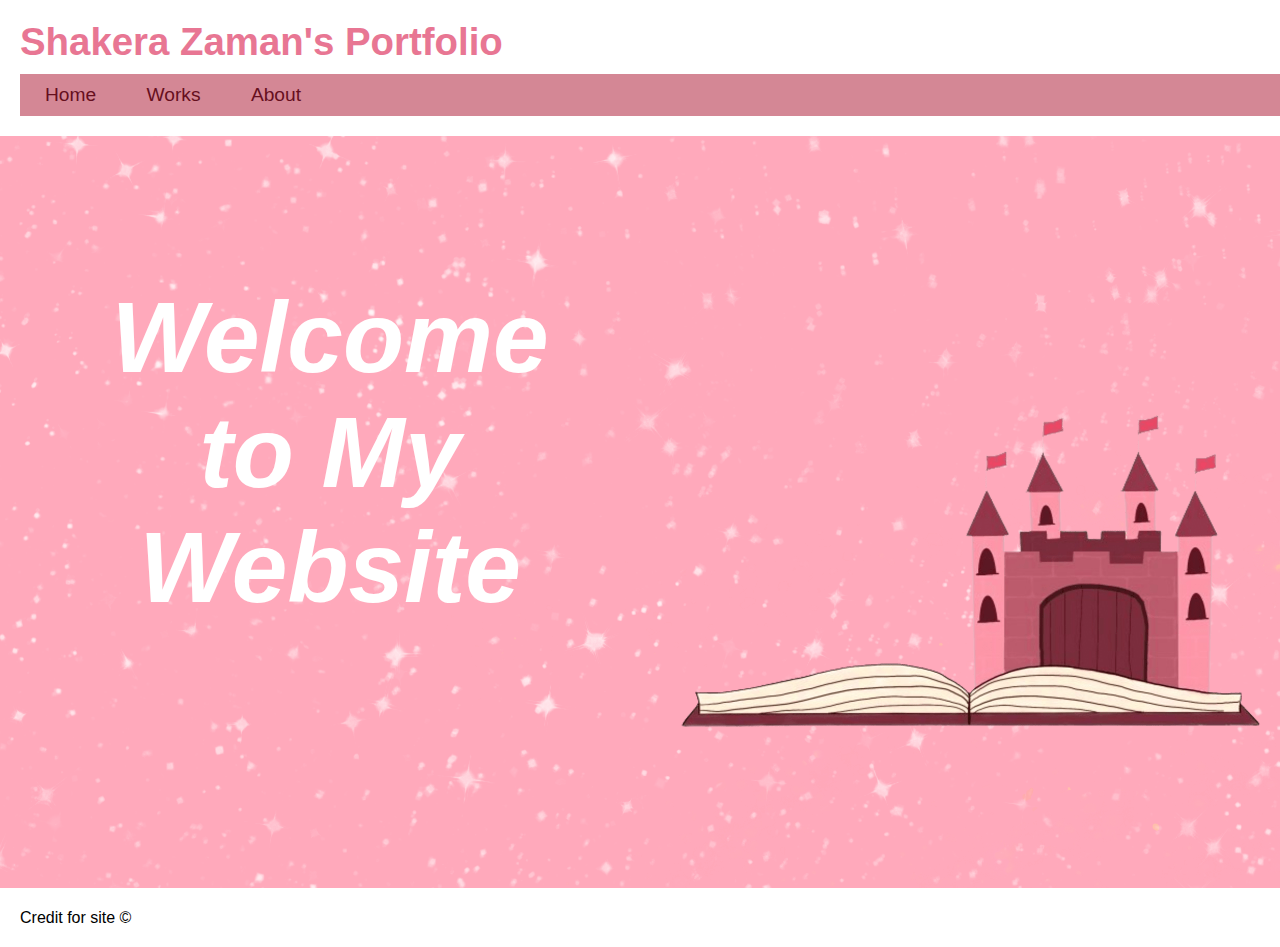
<file: index.html>
<!DOCTYPE html>
<html lang="en">
<head>
    <meta charset="UTF-8">
    <meta name="Description" content="INF 7420 Project">
    <meta name="viewport" content="width=device-width, initial-scale=1.0">
    <title>Shakera Zaman - Portfolio</title>
    <link rel="stylesheet" href="style.css">
</head>
<body>
    <header>
        <h1>Shakera Zaman's Portfolio</h1>
        <nav class="mainmenu">
            <a href="index.html" class="site-name"></a>
            <ul class="main-nav">
                <li><a href="home.html">Home</a></li>
                <li><a href="works.html">Works</a></li>
                <li><a href="about.html">About</a></li>
            </ul>
        </nav>
    </header>
    <main>
        <div class="home-container">
            <div class="home-text-container">
                <h1>Welcome</h1>
                <h1>to My</h1>
                <h1>Website</h1>
            </div>
            <div class="home-image-container">
                <img src="images/homeimage.png" alt="pop-up book castle">
            </div>
        </div>
    </main>
    <footer>
        <div class="footer-containter">
        </div>
        <div class="footer-nav">
        </div>
        <div class="footer-bottom">
            <p>Credit for site &copy;</p>
        </div>
    </footer>
</body>
</html>
</file>
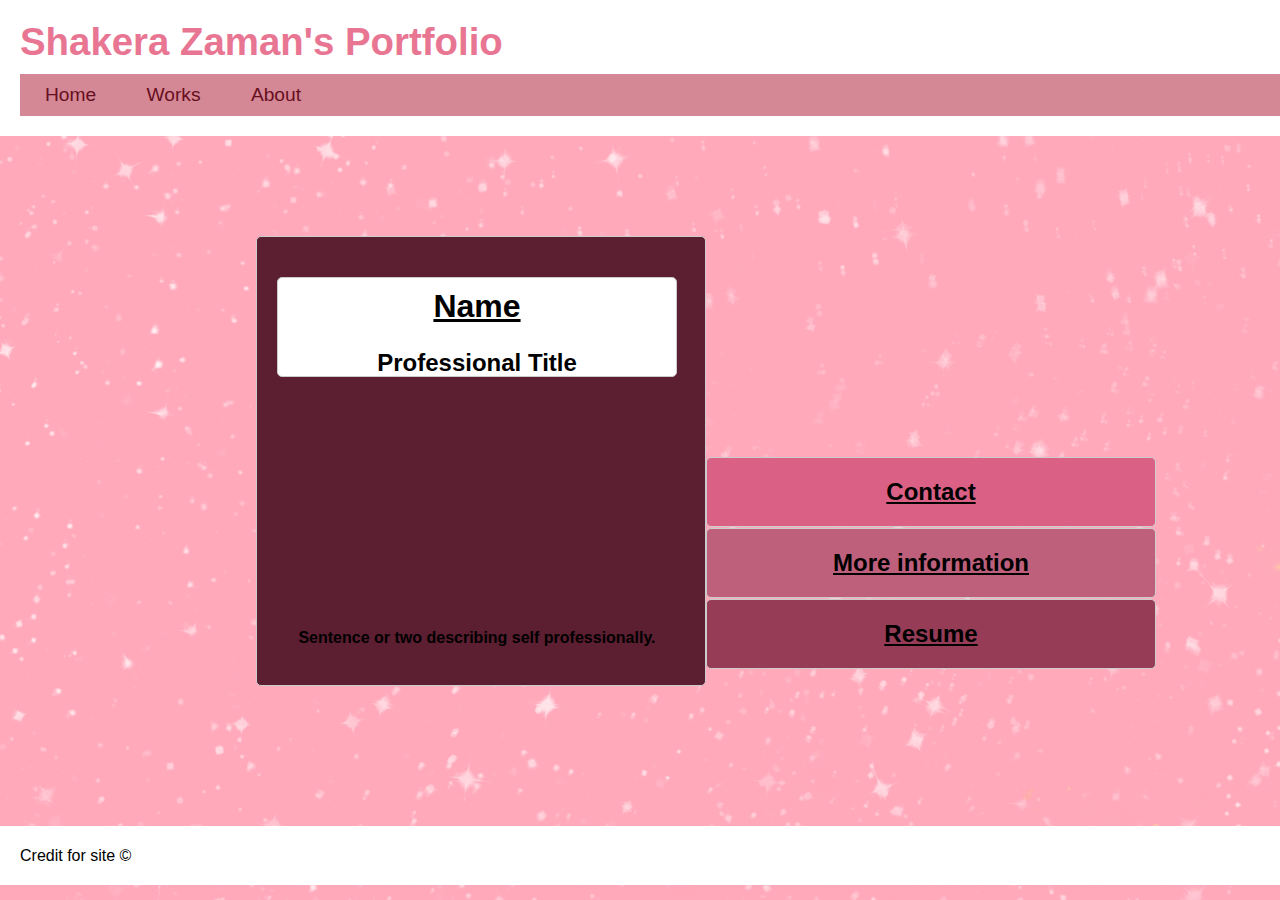
<file: about.html>
<!DOCTYPE html>
<html lang="en">
<head>
    <meta charset="UTF-8">
    <meta name="Description" content="INF 7420 Project">
    <meta name="viewport" content="width=device-width, initial-scale=1.0">
    <title>Shakera Zaman - Portfolio</title>
    <link rel="stylesheet" href="style.css">
</head>
<body>
    <header>
        <h1>Shakera Zaman's Portfolio</h1>
        <nav>
            <ul>
                <li><a href="home.html">Home</a></li>
                <li><a href="works.html">Works</a></li>
                <li><a href="about.html">About</a></li>
                
            </ul>
        </nav>
    </header>
    <main>
        <div class="about-container">
            <div class="about-left-container">
                <div class="rectangular-container">
                    
                    <div class="smaller-container">
                        <h1>Name</h1>
                        <h2>Professional Title</h2>
                        <p>Sentence or two describing self professionally.</p>
                    </div>
                </div>
            </div>

        <div class="right-containers">
                <a href="contact.html" class="stacked-container">
                    <h2>Contact</h2>
                </a>
                <a href="moreinfo.html" class="stacked-container">
                    <h2>More information</h2>
                </a>
                <a href="resume.html" class="stacked-container">
                    <h2>Resume</h2>
                </a>
            </div>
        </div>

    </main>
    <footer>
        <div class="footer-container">
        </div>
        <div class="footer-nav">
        </div>
        <div class="footer-bottom">
            <p>Credit for site &copy;</p>
        </div>
    </footer>
</body>
</html>
</file>
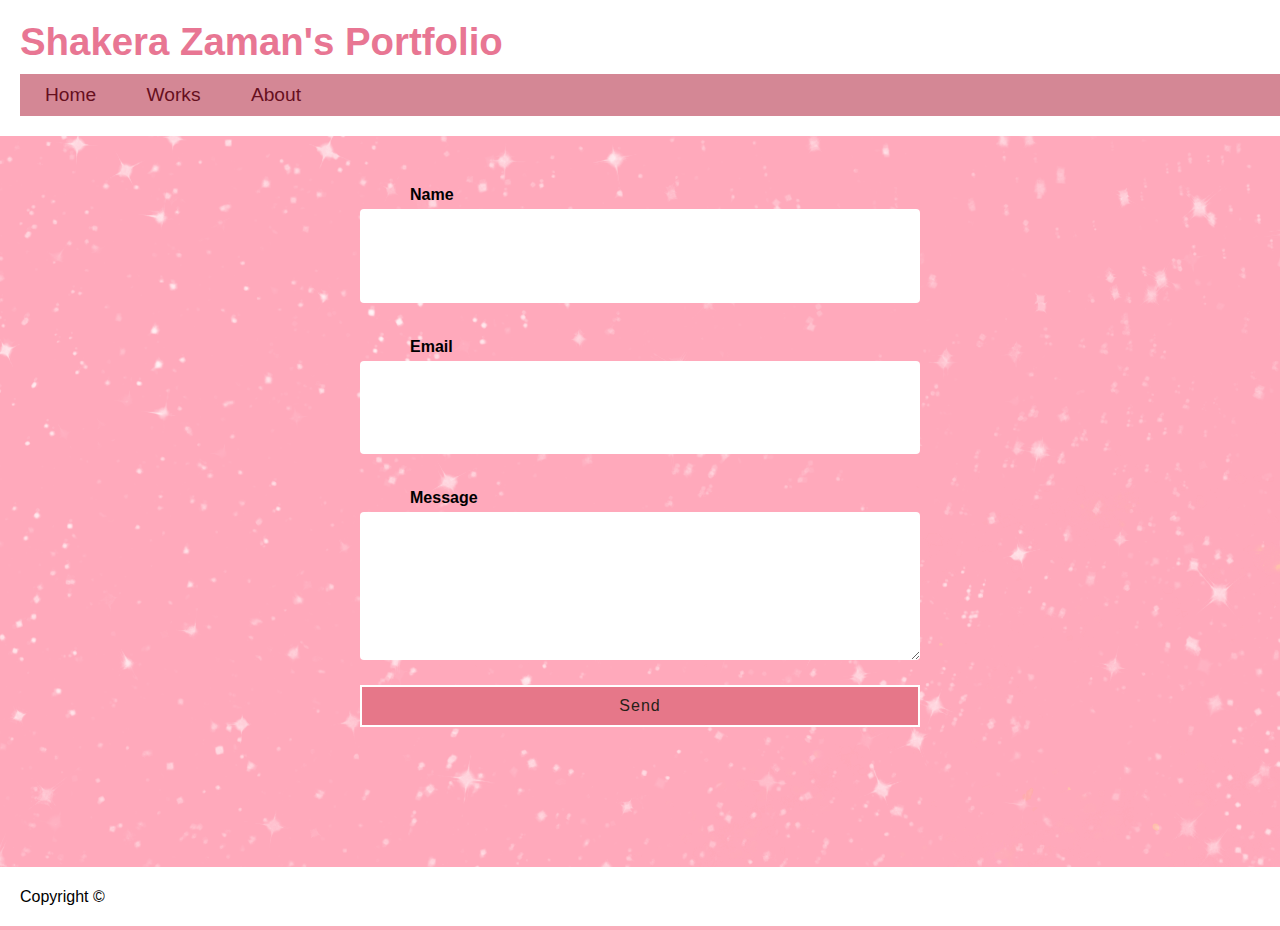
<file: contact.html>
<!DOCTYPE html>
<html lang="en">
<head>
    <meta charset="UTF-8">
    <meta name="Description" content="INF 7420 Project">
    <meta name="viewport" content="width=device-width, initial-scale=1.0">
    <title>Shakera Zaman - Portfolio</title>
    <link rel="stylesheet" href="style.css">
</head>
<body>
    <header>
        <h1>Shakera Zaman's Portfolio</h1>
        <nav class="mainmenu">
            <a href="index.html" class="site-name"></a>
            <ul class="main-nav">
                <li><a href="home.html">Home</a></li>
                <li><a href="works.html">Works</a></li>
                <li><a href="about.html">About</a></li>
                
            </ul>
        </nav>
    </header>
    <main>
        <div class="contact-form-container">
            <form action="https://formspree.io/f/mrbzblkq" method="post" class="validate">
           
                <label for="name" class="label">Name</label>
                <input id="name" type="text" name="name" class="form-input" maxlength="20"
                required>

                <label for="email" class="label">Email</label>
                <input id="email" type="email" name="_replyto" class="form-input" maxlength="20" 
                required>

                <label for="message" class="label">Message</label>
                <textarea id="message" name="message"
                class="form-input" rows="4" required></textarea>

                <input type="submit" value="Send" class="submit-button">
            </form>
        </div>
    </main>
    <footer>
        <div class="footer-containter">
        </div>
        <div class="footer-nav">
        </div>
        <div class="footer-bottom">
            <p>Copyright &copy;</p>
        </div>
    </footer>
    <script src="script.js"></script>
</body>
</html>
</file>
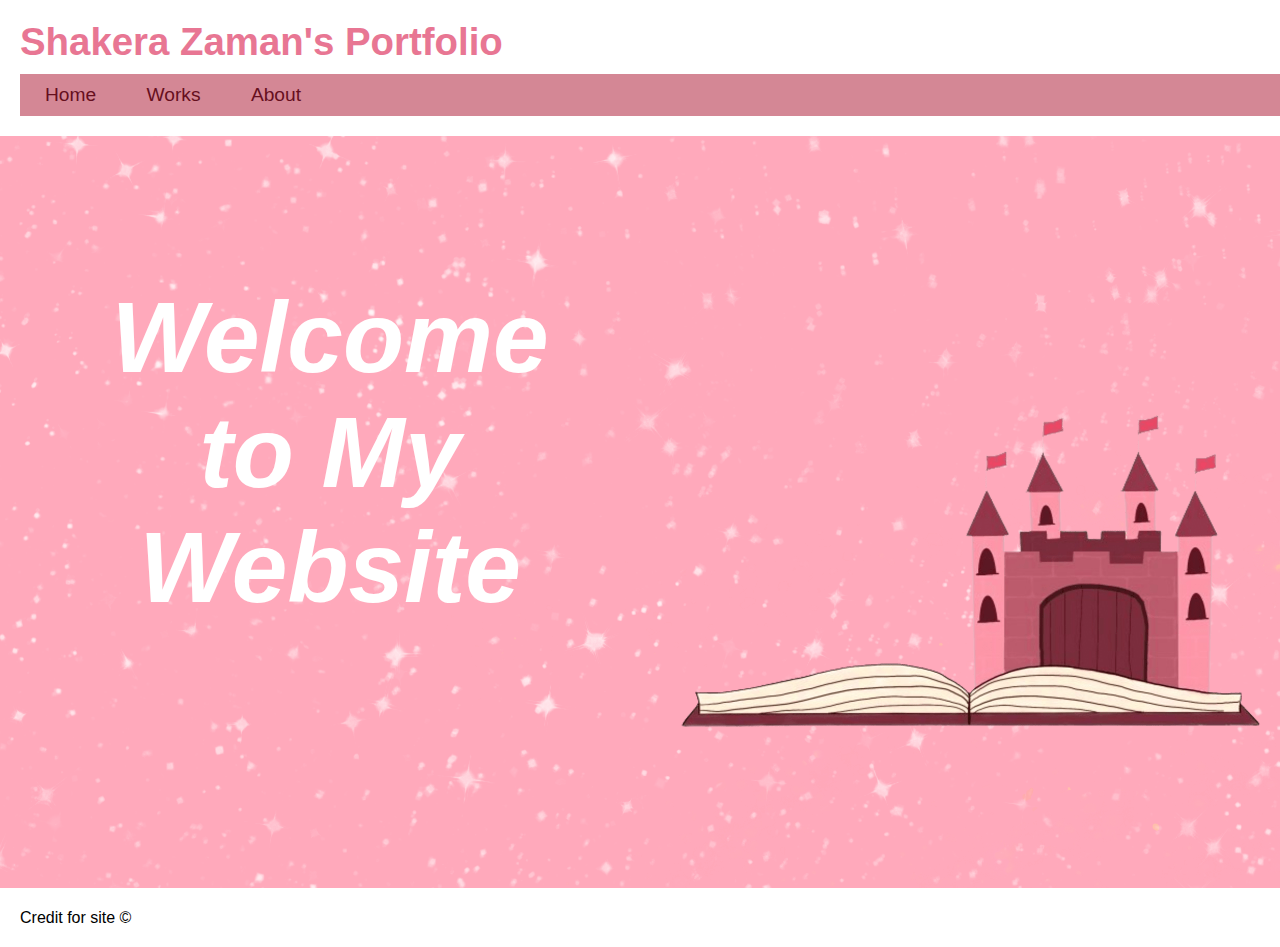
<file: home.html>
<!DOCTYPE html>
<html lang="en">
<head>
    <meta charset="UTF-8">
    <meta name="Description" content="INF 7420 Project">
    <meta name="viewport" content="width=device-width, initial-scale=1.0">
    <title>Shakera Zaman - Portfolio</title>
    <link rel="stylesheet" href="style.css">
</head>
<body>
    <header>
        <h1>Shakera Zaman's Portfolio</h1>
        <nav>
            <ul>
                <li><a href="home.html">Home</a></li>
                <li><a href="works.html">Works</a></li>
                <li><a href="about.html">About</a></li>
                
            </ul>
        </nav>
    </header>
    <main>
        <div class="home-container">
            <div class="home-text-container">
                <h1>Welcome</h1>
                <h1>to My</h1>
                <h1>Website</h1>
            </div>
            <div class="home-image-container">
                <img src="images/homeimage.png" alt="pop-up book castle">
            </div>
        </div>
    </main>
    <footer>
        <div class="footer-containter">
        </div>
        <div class="footer-nav">
        </div>
        <div class="footer-bottom">
            <p>Credit for site &copy;</p>
        </div>
    </footer>
</body>
</html>
</file>
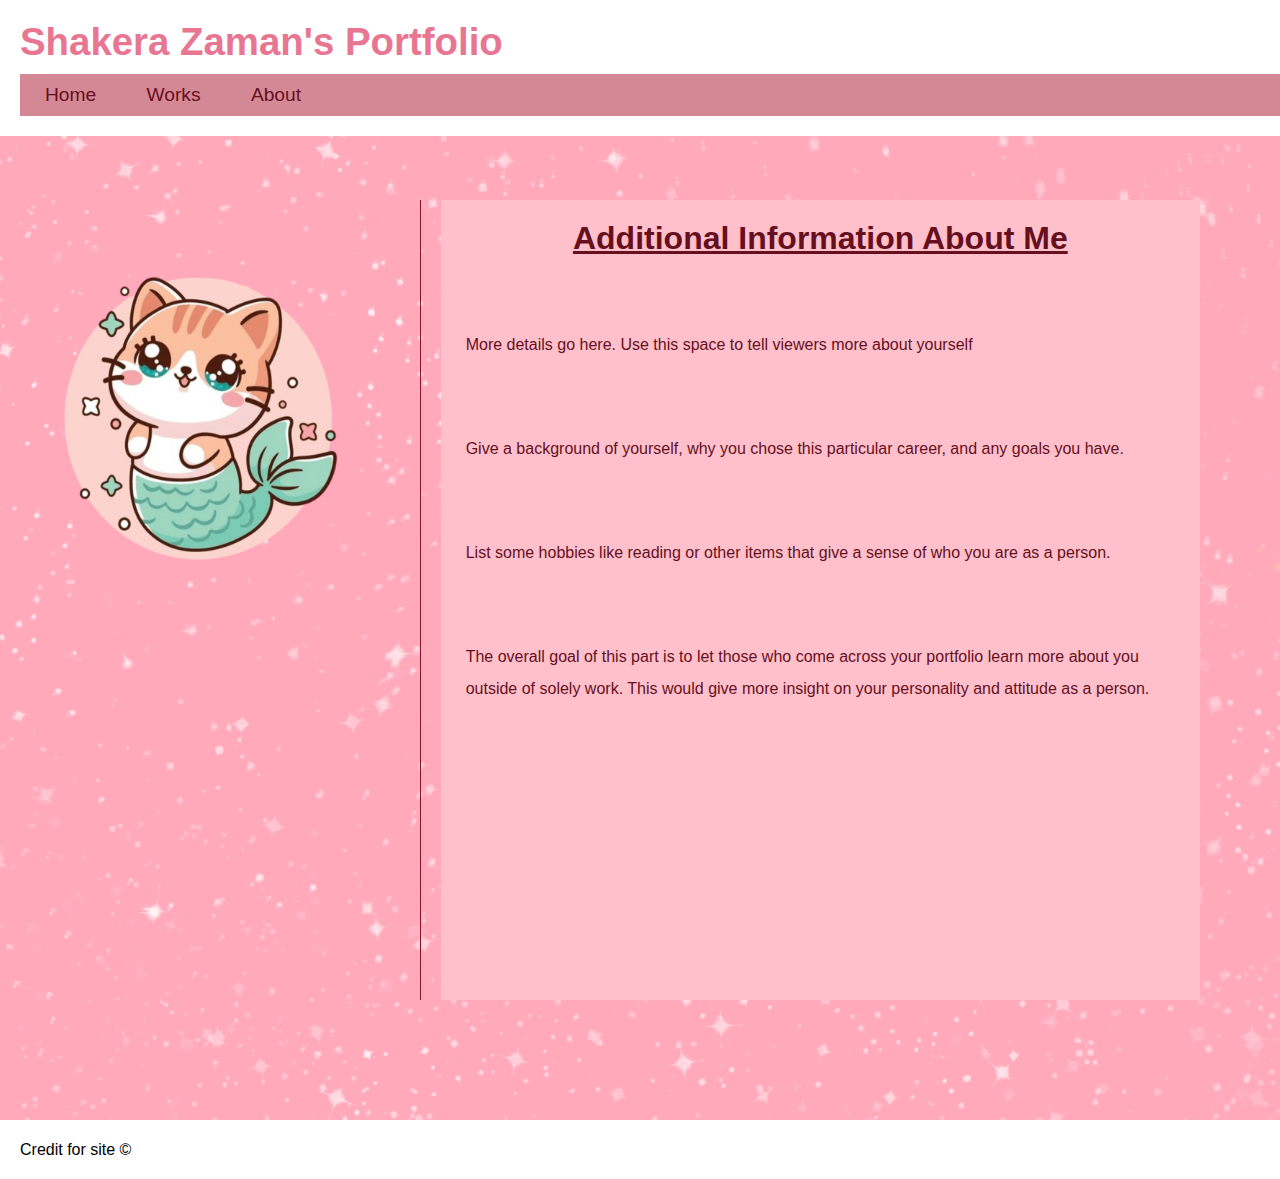
<file: moreinfo.html>
<!DOCTYPE html>
<html lang="en">
<head>
    <meta charset="UTF-8">
    <meta name="Description" content="INF 7420 Project">
    <meta name="viewport" content="width=device-width, initial-scale=1.0">
    <title>Shakera Zaman - Portfolio</title>
    <link rel="stylesheet" href="style.css">
</head>
<body>
    <header>
        <h1>Shakera Zaman's Portfolio</h1>
        <nav>
            <ul>
                <li><a href="home.html">Home</a></li>
                <li><a href="works.html">Works</a></li>
                <li><a href="about.html">About</a></li>
                
            </ul>
        </nav>
    </header>
    <main>
        <div class="info-container">
            <div class="info-image-container">
                <img src="images/merkitty.png" alt="heart shape image">
            </div>
            <div class="info-divider"></div>
            <div class="info-text-container">
                <h1>Additional Information About Me</h1>
                <p>More details go here. Use this space to tell viewers more about yourself</p>
                <p>Give a background of yourself, why you chose this particular career, 
                    and any goals you have.</p>
                <p>List some hobbies like reading or other items 
                    that give a sense of who you are as a person.</p>
                <p>The overall goal of this part is to let those who come across your portfolio
                    learn more about you outside of solely work. This would give more insight
                    on your personality and attitude as a person.
                </p>
            </div>
        </div>
        
    </main>
    <footer>
        <div class="footer-container">
        </div>
        <div class="footer-nav">
        </div>
        <div class="footer-bottom">
            <p>Credit for site &copy;</p>
        </div>
    </footer>
</body>
</html>
</file>
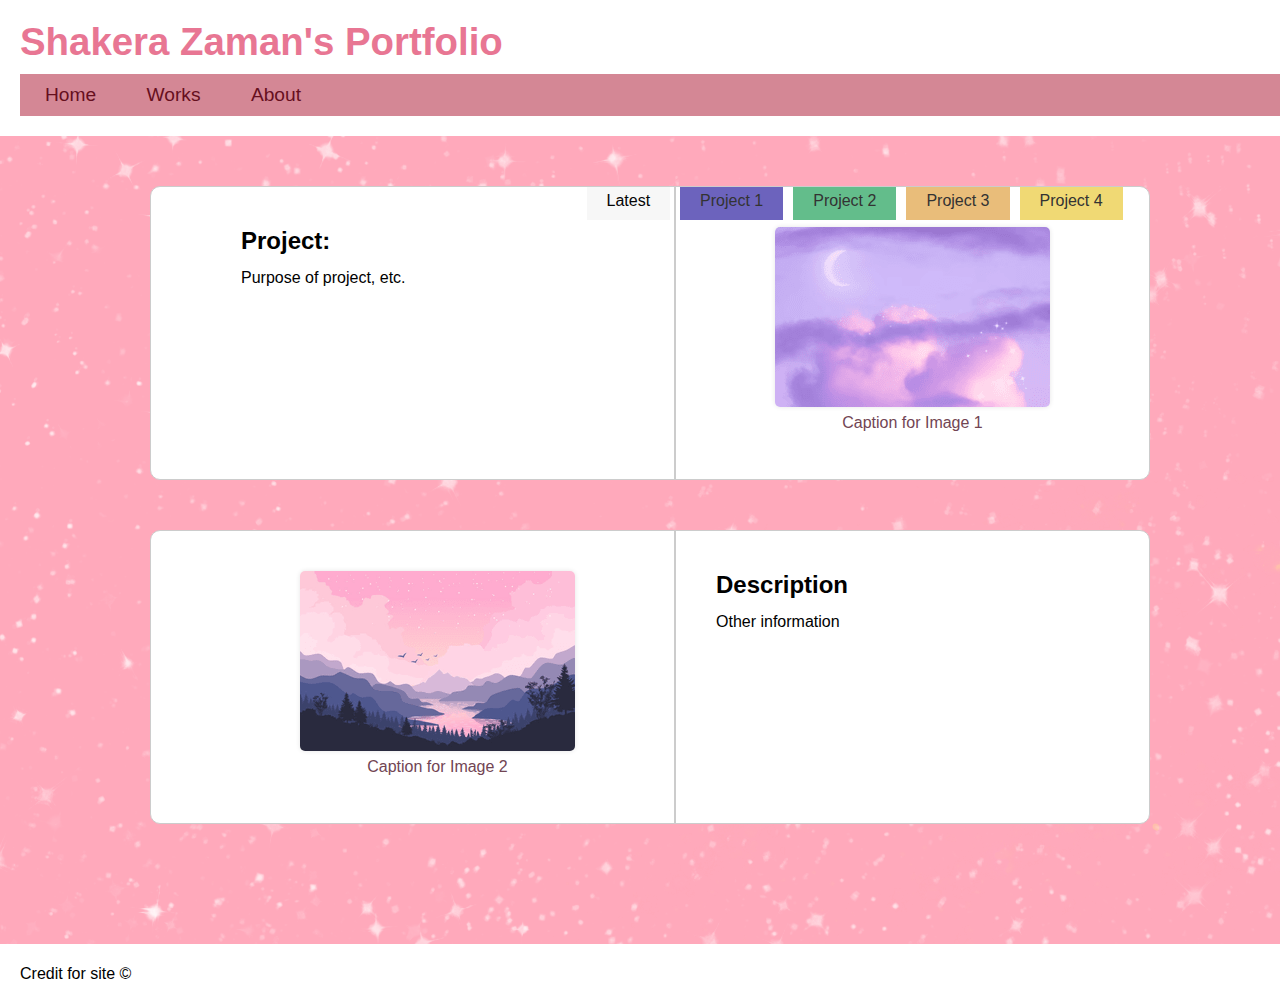
<file: pproject1.html>
<!DOCTYPE html>
<html lang="en">
<head>
    <meta charset="UTF-8">
    <meta name="Description" content="INF 7420 Project">
    <meta name="viewport" content="width=device-width, initial-scale=1.0">
    <title>Shakera Zaman - Portfolio</title>
    <link rel="stylesheet" href="style.css">
</head>
<body>
    <header>
        <h1>Shakera Zaman's Portfolio</h1>
        <nav>
            <ul>
                <li><a href="home.html">Home</a></li>
                <li><a href="works.html">Works</a></li>
                <li><a href="about.html">About</a></li>
                
            </ul>
        </nav>
    </header>
    <main>
        <div class="journal-page">
            <div class="left-page">
                <div class="works-text-container">
                    <h2>Project:</h2>
                    <p>Purpose of project, etc.</p>
                </div>
            </div>
    
           <div class="right-page">
            <div class="works-nav">
                <a class="tab tab1 active" href="works.html">Latest</a>
                <a class="tab tab2" href="pproject1.html">Project 1</a>
                <a class="tab tab3" href="pproject2.html">Project 2</a>
                <a class="tab tab4" href="pproject3.html">Project 3</a>
                <a class="tab tab5" href="pproject4.html">Project 4</a>
            </div>
            <div class="works-image-container">
                <img src="images/purplecloudsdemoimg.png" alt="purple clouds image">
                <p class="works-caption">Caption for Image 1</p>
            </div>
           </div>
        </div>
    
        <div class="journal-page">
            <div class="left-page">
                <div class="works-image-container">
                    <img src="images/pinklandscapedemoimg.png" alt="starry pink landscape image">
                    <p class="works-caption">Caption for Image 2</p>
                </div>
            </div>
           <div class="right-page">
            <div class="works-text-container">
                <h2>Description</h2>
                <p>Other information</p>
            </div>
           </div>
        </div>

    </main>
    <footer>
        <div class="footer-container">
        </div>
        <div class="footer-nav">
        </div>
        <div class="footer-bottom">
            <p>Credit for site &copy;</p>
        </div>
    </footer>
</body>
</html>
</file>
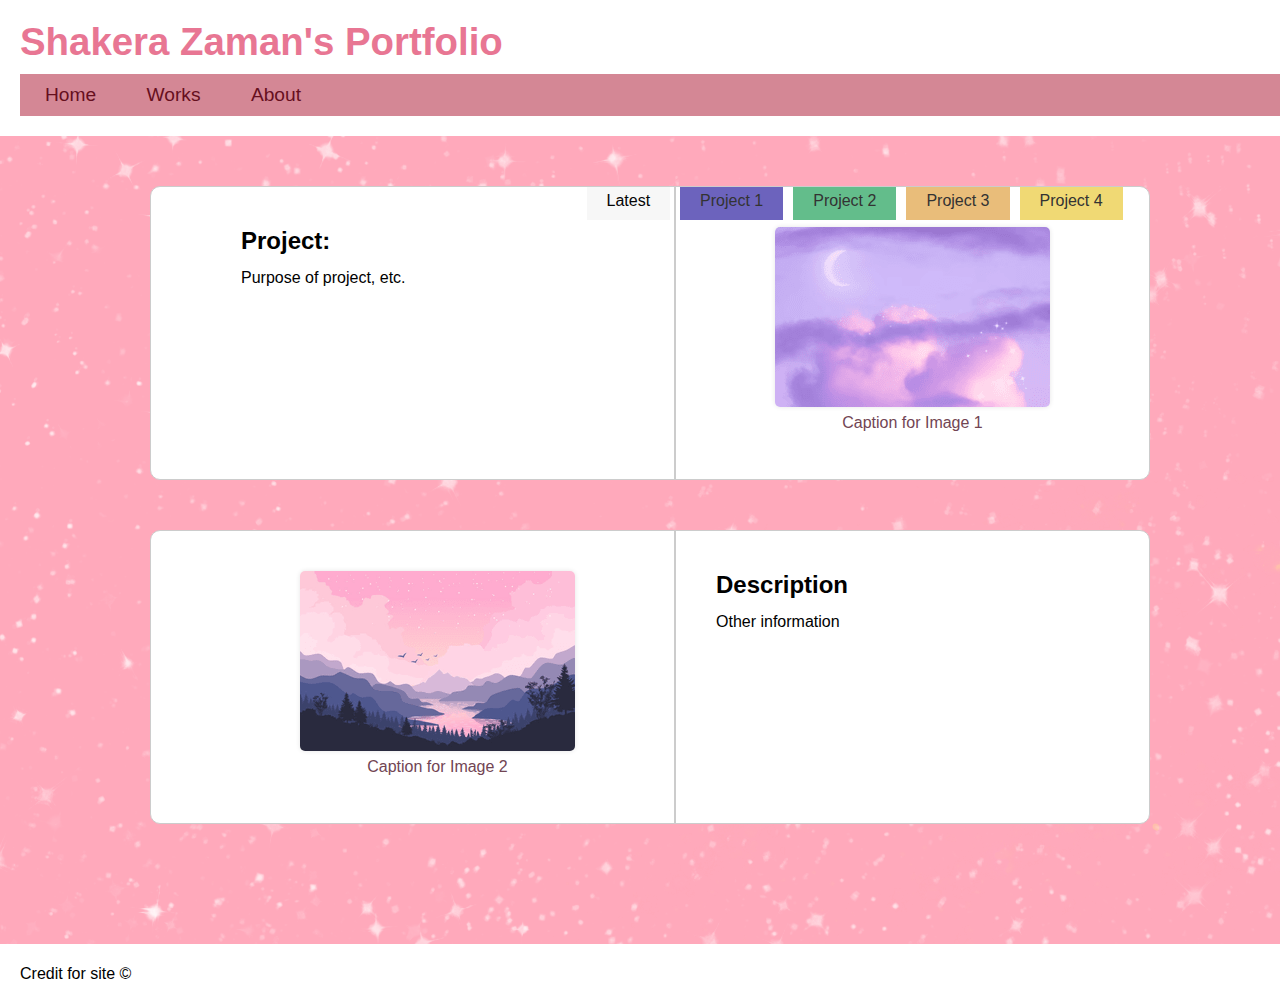
<file: pproject2.html>
<!DOCTYPE html>
<html lang="en">
<head>
    <meta charset="UTF-8">
    <meta name="Description" content="INF 7420 Project">
    <meta name="viewport" content="width=device-width, initial-scale=1.0">
    <title>Shakera Zaman - Portfolio</title>
    <link rel="stylesheet" href="style.css">
</head>
<body>
    <header>
        <h1>Shakera Zaman's Portfolio</h1>
        <nav>
            <ul>
                <li><a href="home.html">Home</a></li>
                <li><a href="works.html">Works</a></li>
                <li><a href="about.html">About</a></li>
                
            </ul>
        </nav>
    </header>
    <main>
        <div class="journal-page">
            <div class="left-page">
                <div class="works-text-container">
                    <h2>Project:</h2>
                    <p>Purpose of project, etc.</p>
                </div>
            </div>
    
           <div class="right-page">
            <div class="works-nav">
                <a class="tab tab1 active" href="works.html">Latest</a>
                <a class="tab tab2" href="pproject1.html">Project 1</a>
                <a class="tab tab3" href="pproject2.html">Project 2</a>
                <a class="tab tab4" href="pproject3.html">Project 3</a>
                <a class="tab tab5" href="pproject4.html">Project 4</a>
            </div>
            <div class="works-image-container">
                <img src="images/purplecloudsdemoimg.png" alt="purple clouds image">
                <p class="works-caption">Caption for Image 1</p>
            </div>
           </div>
        </div>
    
        <div class="journal-page">
            <div class="left-page">
                <div class="works-image-container">
                    <img src="images/pinklandscapedemoimg.png" alt="starry pink landscape image">
                    <p class="works-caption">Caption for Image 2</p>
                </div>
            </div>
           <div class="right-page">
            <div class="works-text-container">
                <h2>Description</h2>
                <p>Other information</p>
            </div>
           </div>
        </div>
        
    </main>
    <footer>
        <div class="footer-container">
        </div>
        <div class="footer-nav">
        </div>
        <div class="footer-bottom">
            <p>Credit for site &copy;</p>
        </div>
    </footer>
</body>
</html>
</file>
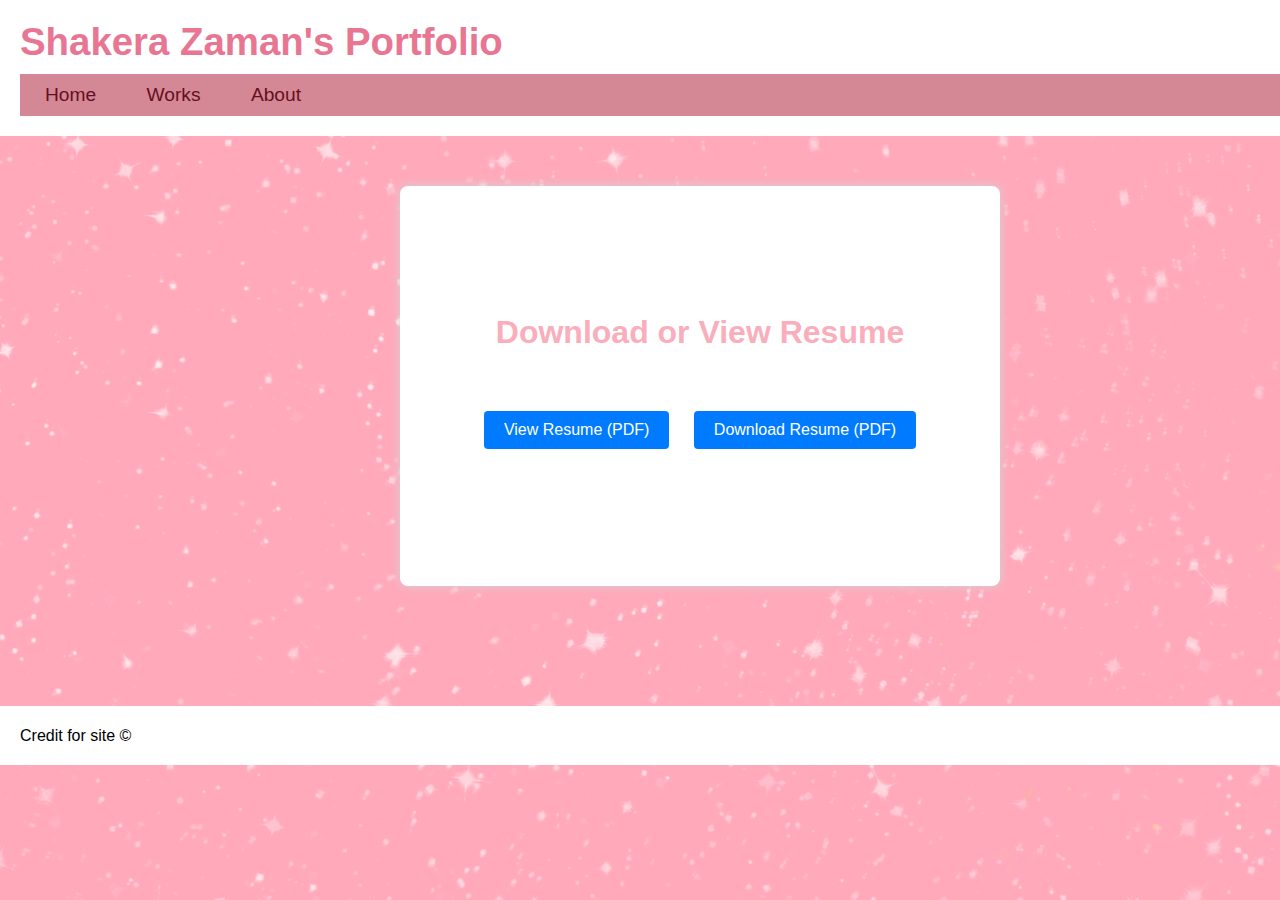
<file: resume.html>
<!DOCTYPE html>
<html lang="en">
<head>
    <meta charset="UTF-8">
    <meta name="Description" content="INF 7420 Project">
    <meta name="viewport" content="width=device-width, initial-scale=1.0">
    <title>Shakera Zaman - Portfolio</title>
    <link rel="stylesheet" href="style.css">
</head>
<body>
    <header>
        <h1>Shakera Zaman's Portfolio</h1>
        <nav>
            <ul>
                <li><a href="home.html">Home</a></li>
                <li><a href="works.html">Works</a></li>
                <li><a href="about.html">About</a></li>
                
            </ul>
        </nav>
    </header>
    <main>
        <div class="resume-container">
            <h1>Download or View Resume</h1>
            <div class="resume-options">
                <a href="docs/Resume.pdf" target="_blank" 
                class="resume-link">View Resume (PDF)</a>
                <a href="docs/Resume.pdf" download 
                class="resume-link">Download Resume (PDF)</a>
            </div>
        </div>

    </main>
    <footer>
        <div class="footer-container">
        </div>
        <div class="footer-nav">
        </div>
        <div class="footer-bottom">
            <p>Credit for site &copy;</p>
        </div>
    </footer>
</body>
</html>
</file>
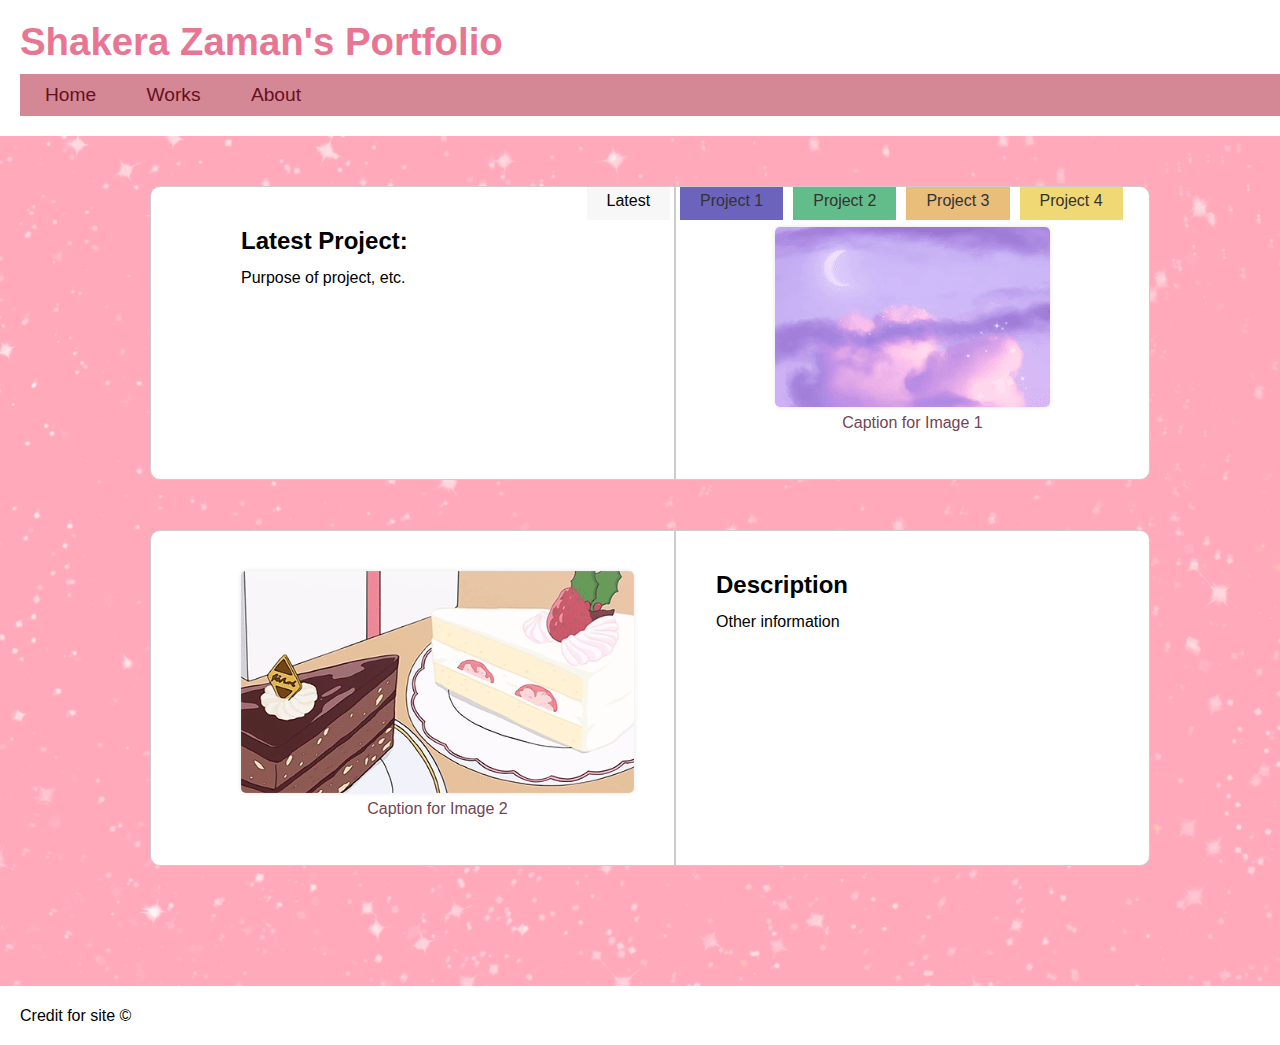
<file: works.html>
<!DOCTYPE html>
<html lang="en">
<head>
    <meta charset="UTF-8">
    <meta name="Description" content="INF 7420 Project">
    <meta name="viewport" content="width=device-width, initial-scale=1.0">
    <title>Shakera Zaman - Portfolio</title>
    <link rel="stylesheet" href="style.css">
</head>
<body>
    <header>
        <h1>Shakera Zaman's Portfolio</h1>
        <nav>
            <ul>
                <li><a href="home.html">Home</a></li>
                <li><a href="works.html">Works</a></li>
                <li><a href="about.html">About</a></li>
               
            </ul>
        </nav>
    </header>
    <main>
       <div class="journal-page">
        <div class="left-page">
            <div class="works-text-container">
                <h2>Latest Project:</h2>
                <p>Purpose of project, etc.</p>
            </div>
        </div>

       <div class="right-page">
        <div class="works-nav">
            <a class="tab tab1 active" href="works.html">Latest</a>
            <a class="tab tab2" href="pproject1.html">Project 1</a>
            <a class="tab tab3" href="pproject2.html">Project 2</a>
            <a class="tab tab4" href="pproject3.html">Project 3</a>
            <a class="tab tab5" href="pproject4.html">Project 4</a>
        </div>
        <div class="works-image-container">
            <img src="images/purplecloudsdemoimg.png" alt="purple clouds image">
            <p class="works-caption">Caption for Image 1</p>
        </div>
       </div>
    </div>

    <div class="journal-page">
        <div class="left-page">
            <div class="works-image-container">
                <img src="images/cake slice gif.gif" alt="animated image of slices of cake">
                <p class="works-caption">Caption for Image 2</p>
            </div>
        </div>
       <div class="right-page">
        <div class="works-text-container">
            <h2>Description</h2>
            <p>Other information</p>
        </div>
       </div>
    </div>
    </main>
    <footer>
        <div class="footer-container">
        </div>
        <div class="footer-nav">
        </div>
        <div class="footer-bottom">
            <p>Credit for site &copy;</p>
        </div>
    </footer>
</body>
</html>
</file>
<file: style.css>
*{
    box-sizing: border-box;
    padding: 0;
    margin: 0;
}


body {
    background-color: #faadbb;
    background-image: url(images/websitebgimg.png);
    color: #faadbb;
    font-family: Arial;
    justify-content: center;
    align-items: center;
    min-height: 100vh;
}

header {
    background-color: white;
    padding: 20px;
    width: 1000%;
    text-align: left;
    font-size: larger;
    color: #e87693;

}


nav {
    background-color: #d48795;
    color:#d48795;
    text-align: left;
    padding: 5px;
   
}


nav ul {
    list-style-type: none;
}


nav ul li {
    float: none;
    display: inline-block;
    padding: 5px 20px;
    margin-right: 5px;
}


nav a {
    text-decoration: none;
    color:#660F1E;


}


nav a:hover {
     color: white;


}


img {
    max-width: 100%;
}


.main-menu {
    padding-top: 120px;
    padding-bottom: 50px;


}


.home-image{
    position: relative;


}


.home-image img{
    max-width: 100%;
    height: auto;
    display: block;
}


.home-text{
    position: absolute;
    top: 40%;
    color: #660F1E;
    padding: 10px;
    font-size: 2vw;
    width: 20px;
    font-style: italic;
    font-stretch: expanded;
    font-weight: bolder;
    text-align: center;
    text-transform: uppercase;
    margin-left: 225px;
    margin-top: -100px;
    text-align: center;
    text-size-adjust: auto;
    text-align: justify;
   
}

.home-container{
    display:flex;
    height: 100%;
    width: 100%;
}


.home-text-container {
    flex: 1;
    display: flex;
    flex-direction: column;
    justify-content: center;
    align-items: center;
    padding: 20px;
    background-color: transparent;
    color: white;
    font-style: italic;
    font-weight: bold;
    font-family: 'Lucida Sans', 'Lucida Sans Regular', 'Lucida Grande', 'Lucida Sans Unicode', 
    Geneva, Verdana, sans-serif;
}

.home-text-container h1 {
    font-size: 100px;
    text-align: center;
    margin: 0;
}

.home-image-container {
    flex: 1;
    background-color: #e87693;
    display: flex;
    justify-content: center;
    align-items: center;
}

.home-image-container {
    max-width: 100%;
    max-height: 100%;
    object-fit: contain;
    background-color: transparent;
    margin-top: 200px;
}

@media (max-width: 768px) {
    .home-container {
        flex-direction: column;
    }

    .home-text-container, .home-image-container {
        flex: none;
        width: 100%;
    }
}

.journal-page {
    display: flex;
    margin-bottom: 20px;
    max-width: 100%;
    background-color: white;
    border: 1px solid #ccc;
    border-radius: 10px;
    overflow: hidden;
    margin-top: 50px;
    margin-bottom: 0;
    width: 1000px;
    height: auto;
    position: relative;
    margin-left: 150px;


}

.left-page, .right-page {
    flex: 1;
    padding: 20px;


}


.left-page {
    border-right: 1px solid #ccc;
    margin-left: 50px;
   
}


.right-page {
    border-left: 1px solid #ccc;


}


.works-text-container, .works-image-container {
    max-width: 100%;
    margin: 20px;
}


.works-text-container h2 {
    font-size: 1.5em;
    margin-bottom: 10px;
    color: black;
}

.works-text-container p, caption {
    line-height: 1.6;
    color: black;
    margin-bottom: 10px;

}

.works-caption {
    line-height: 2;
    color: #724553;
    text-align: center;
}

.works-image-container img {
    max-width: 100%;
    height: auto;
    display: block;
    margin: 0 auto;
    border-radius: 5px;
    box-shadow: 0 0 5px rgba(0, 0, 0, 0.1);
    text-align: center;

}


.caption {
    font-size: 0.9em;
    color: black;
    margin-top: 10px;
    align-content: center;
}


@media (max-width: 768px) {
    .journal-page {
        flex-direction: column;
        width: 100%;
    }

    .works-nav {
        position: static;
        display: flex;
        justify-content: center;
        top: auto;
        left: auto;
        padding: 10px;
        border-radius: 0;
    }
}

.works-nav {
    display: flex;
    justify-content: center;
    position: absolute;
    padding: 10px;
    border-radius: 10px;
    z-index: 2;
    top: -5%;
    z-index: 10;
    width: 100%;
    left: 21%;

}

.works-nav .tab {
    color: #333;
    text-decoration: none;
    padding: 10px 20px;
    margin-right: 10px; /* Used to adjust space between tabs */
    font-size: 16px;
    transition: background-color 0.3s, color 0.3s;
}




.works-nav .tab1 {
    background-color: #3e989b
};




.works-nav .tab2 {
    background-color: #ca49e4;
}




.works-nav .tab2 {
    background-color: #6c63bd;
}




.works-nav .tab3 {
    background-color: #63bd8b;
}




.works-nav .tab4 {
    background-color: #e9bd7a;
}




.works-nav .tab5 {
    background-color: #f0d974;
}




.works-nav .tab:hover {
    background-color: #ddd;
}




.works-nav .active {
    background-color: #f7f7f7;
    color: rgb(5, 5, 5);
}


.about-container {
    display: flex;
    max-width: 1200px;
    margin: 20px;
    justify-content: center;
    gap: 0px;
    margin-left: 20%;
    margin-top: 100px;

}

.left-container {
    flex: 1;
    padding: 20px;
    background-color: #ddd;
    text-align: center;
}

.rectangular-container {
    background-color: #5c1e31;
    padding: 20px;
    border: 1px solid #ccc;
    border-radius: 5px;
    width: 450px;
    height: 450px;

}

.smaller-container {
    margin-top: 20px;
    background-color: #fff;
    padding: 10px;
    border: 1px solid #ccc;
    border-radius: 5px;
    text-align: center;
    height: 100px;
    width: 400px;
    
}

.smaller-container h1 {
    font-weight: bolder;
    text-decoration: underline;
    color: black;
    text-align: center;
}

.smaller-container h2 {
    color: #000;
    line-height: 1.5cm;
    text-align: center;

}

.smaller-container p {
    color: black;
    text-align: center;
    line-height: 13cm;
    font-weight: bolder;
}


.right-containers {
    flex: 2;
    display: flex;
    flex-direction: column;
    gap: 1px;
    margin-top: 22%;
    position: relative;

}

.stacked-container {
    background-color: #fff;
    padding: 20px;
    border: 1px solid #ccc;
    border-radius: 5px;
    width: 450px;
    text-align: center;
    color: black;
}

.stacked-container:nth-child(1) {
    background-color: #db6085;
}

.stacked-container:nth-child(2) {
    background-color: #be5f7c;
}

.stacked-container:nth-child(3) {
    background-color: #963c57;
}

.stacked-container:hover {
    background-color: #f7c4cf;
}

.info-container {
    display: flex;
    max-width: 1200px;
    background-color: transparent;
    overflow: hidden;
    width: 100%;
    height: 800px;
    justify-content: center;
    margin-top: 5%;
    gap: 20px;

}
  
.info-image-container {
    flex: 1;
    display: flex;
    justify-content: center;
    align-items: flex-start;
    padding: 20px;

}


.info-image-container img {
    display: block;
    width: 1500%;
    height: 50%;
    align-items: center;

}

.info-divider {
    width: 1px;
    background-color: #83122a;

}

.info-text-container {
    flex: 2;
    padding: 20px;
    background: pink;
    color: #660F1E;

}

.info-text-container h1 {
    margin-bottom: 10px;
    font-weight: bold;
    text-decoration: underline;
    text-align: center;
}

.info-text-container p {
    margin-top: 10%;
    line-height: 2;
    margin-left: 5px;
    text-align: left;
}


.resume-container {
    text-align: center;
    max-width: 600px;
    padding: 20px;
    background-color: #fff;
    border-radius: 8px;
    box-shadow: 0 0 10px lightgray;
    margin-top: 50px;
    height: 400px;
    align-content: center;
    align-items: center;
    margin-left: 400px;
}

h1 {
    margin-bottom: 10px;
}

.resume-options {
    margin-top: 50px;
}

.resume-link {
    display: inline-block;
    margin: 10px;
    padding: 10px 20px;
    background-color: #007bff;
    color: #fff;
    text-decoration: none;
    border-radius: 4px;
    transition: background-color 0.3s;

}

.resume-link:hover {
    background-color: #0056b3;
}


.label {
    display: block;
    font-weight: 700;
    margin-bottom: 5px;
    color: #000000;
    text-align: left;
    padding-top: 10px;
    margin-left: 50px;
    margin-top: 20px;

}

.contact-form-container {
    width: 100%;
    max-width: 600px;
    margin: 0 auto;
    padding: 20px;
    background-color: transparent;
    border-radius: 10px;
}

form {
    display: flex;
    flex-direction: column;
}

.contact-form {
    text-align: center;
    margin-top: 20px;
}


.form-input {
    border: white 2px;
    border-radius: 4px;
    font-size: 16px;
    font-weight: 400;
    padding: 1cm;
    box-sizing: border-box;
    margin-bottom: 5px;
    width: calc(100%-22px);
}

.form-input:focus {
    outline: none;
    border: 2px solid #261f17;
    width: 100%;
}

[type="submit"] {
    background: rgb(230, 119, 137);
    color: #261f17;
    padding: 10px 20px;
    border: 2px solid white;
    font-size: 16px;
    cursor: pointer;
    letter-spacing: 1px;
    margin-top: 20px;
}

.textarea.form-input {
    resize: vertical;
}

.submit-button:hover {
    background-color: #f0f0f0;
}

.submit-button:active {
    transform: scale(0.95);
}

.error {
    border-color: red;
}

.error-message {
    color: red;
    margin: -1cm 0 1.5cm;
    text-align: center;
}

footer {
    background-color: white;
    color: #000000;
    border-top: 1px solid white;
    text-align: left;
    padding: 20px;
    margin-top: 120px;
    width: 1000%;
    position: absolute;

}
</file>
